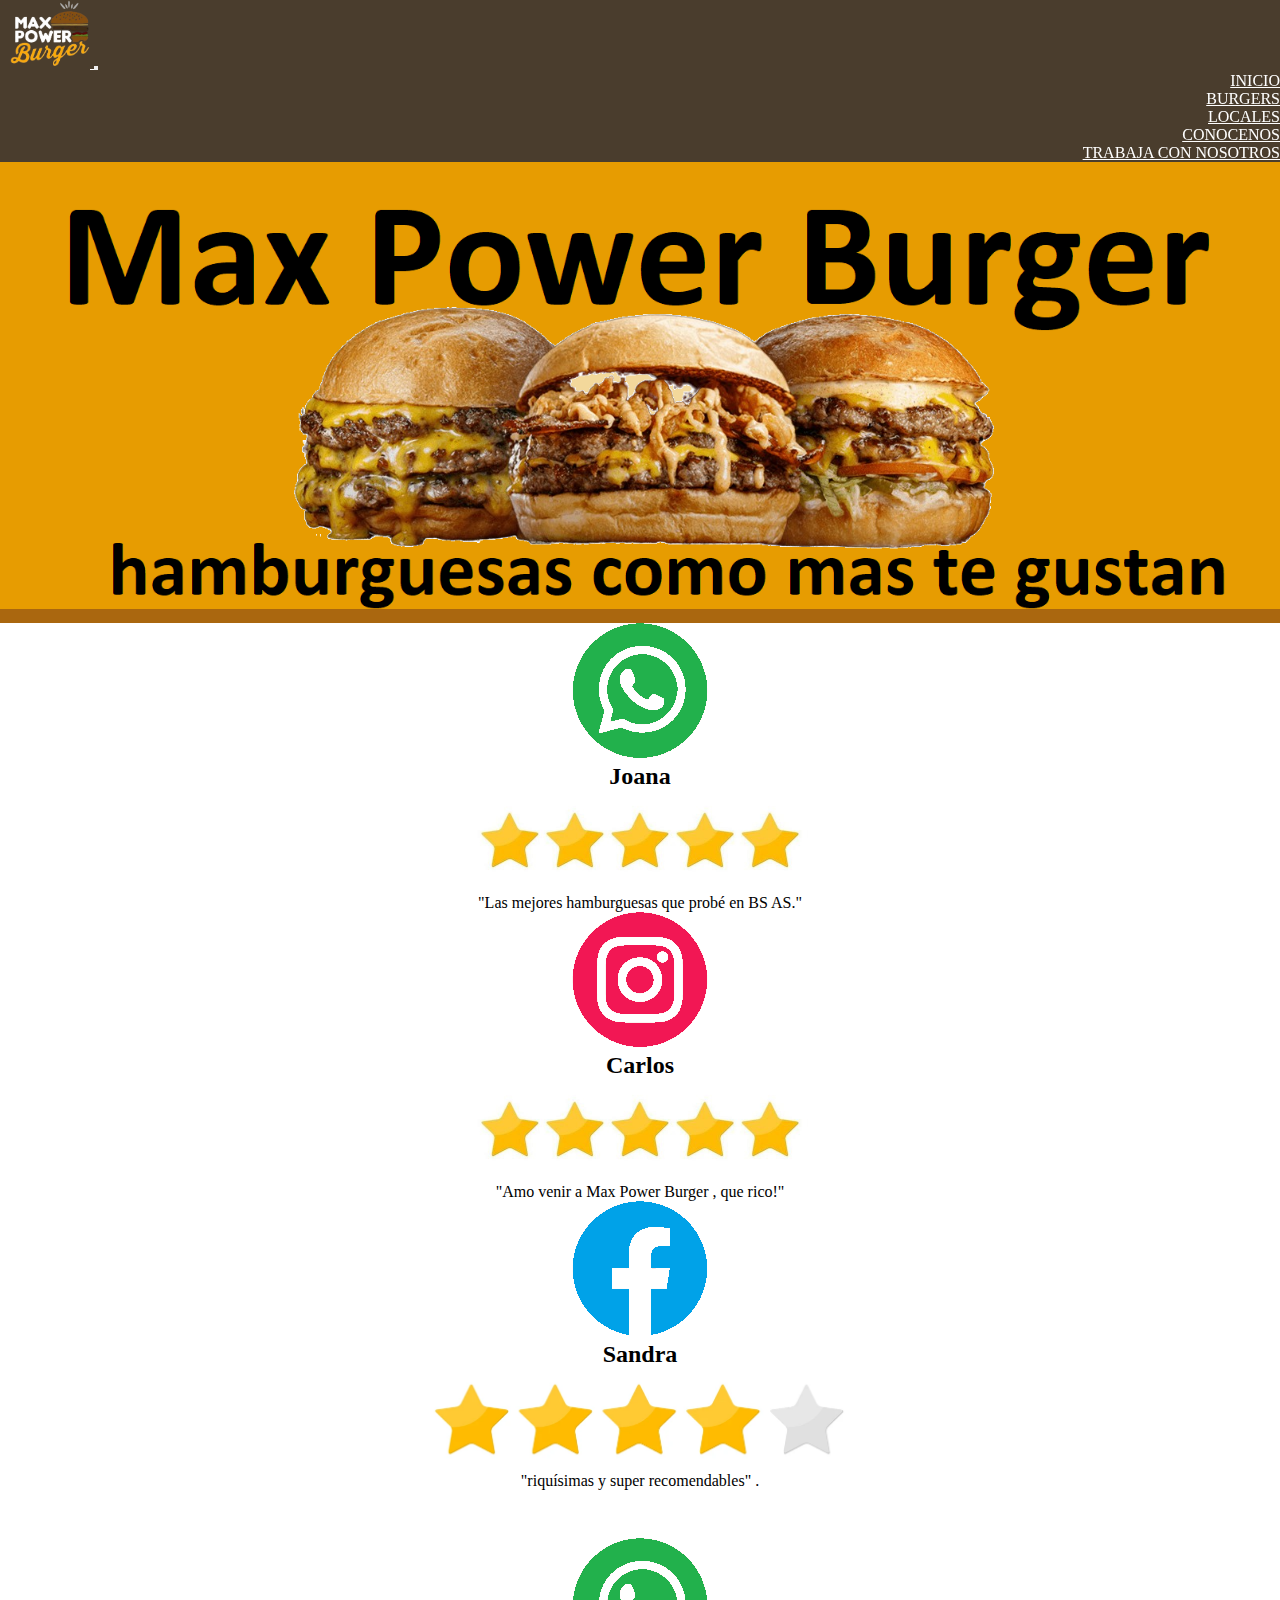
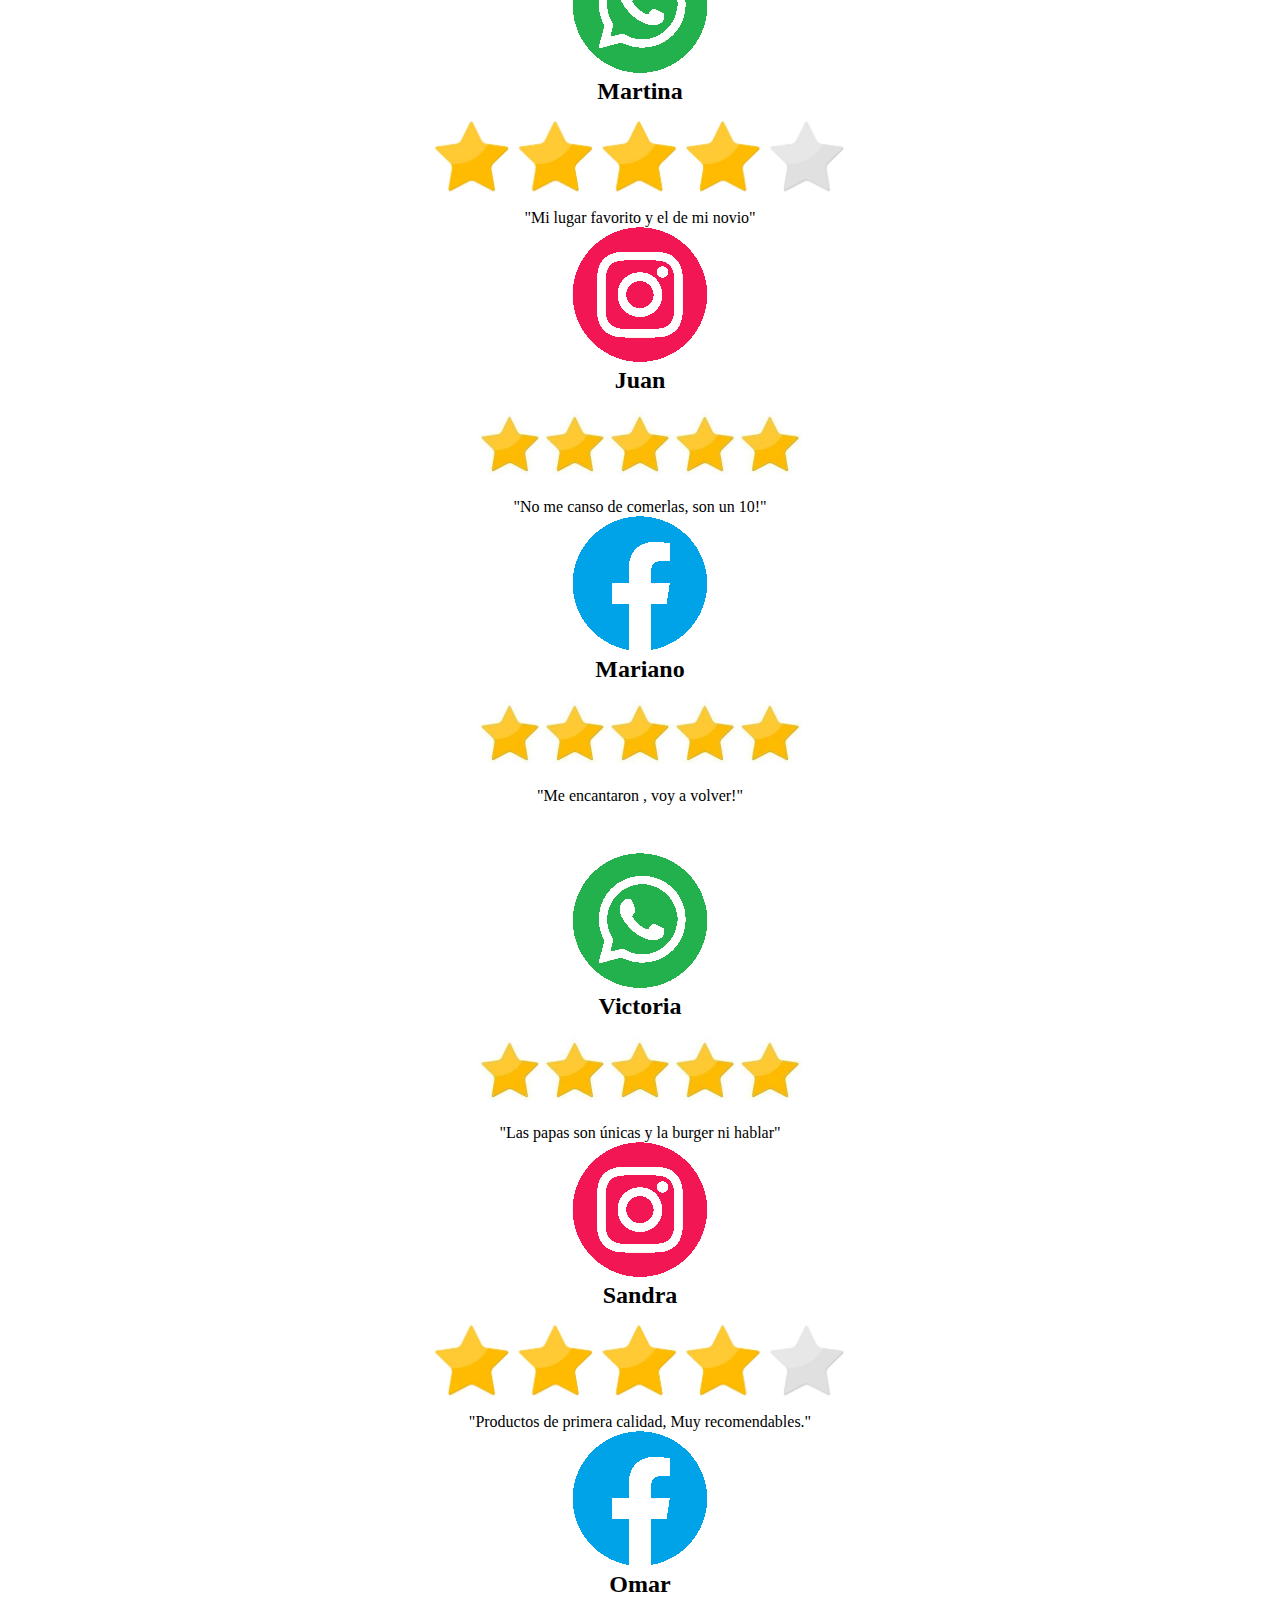
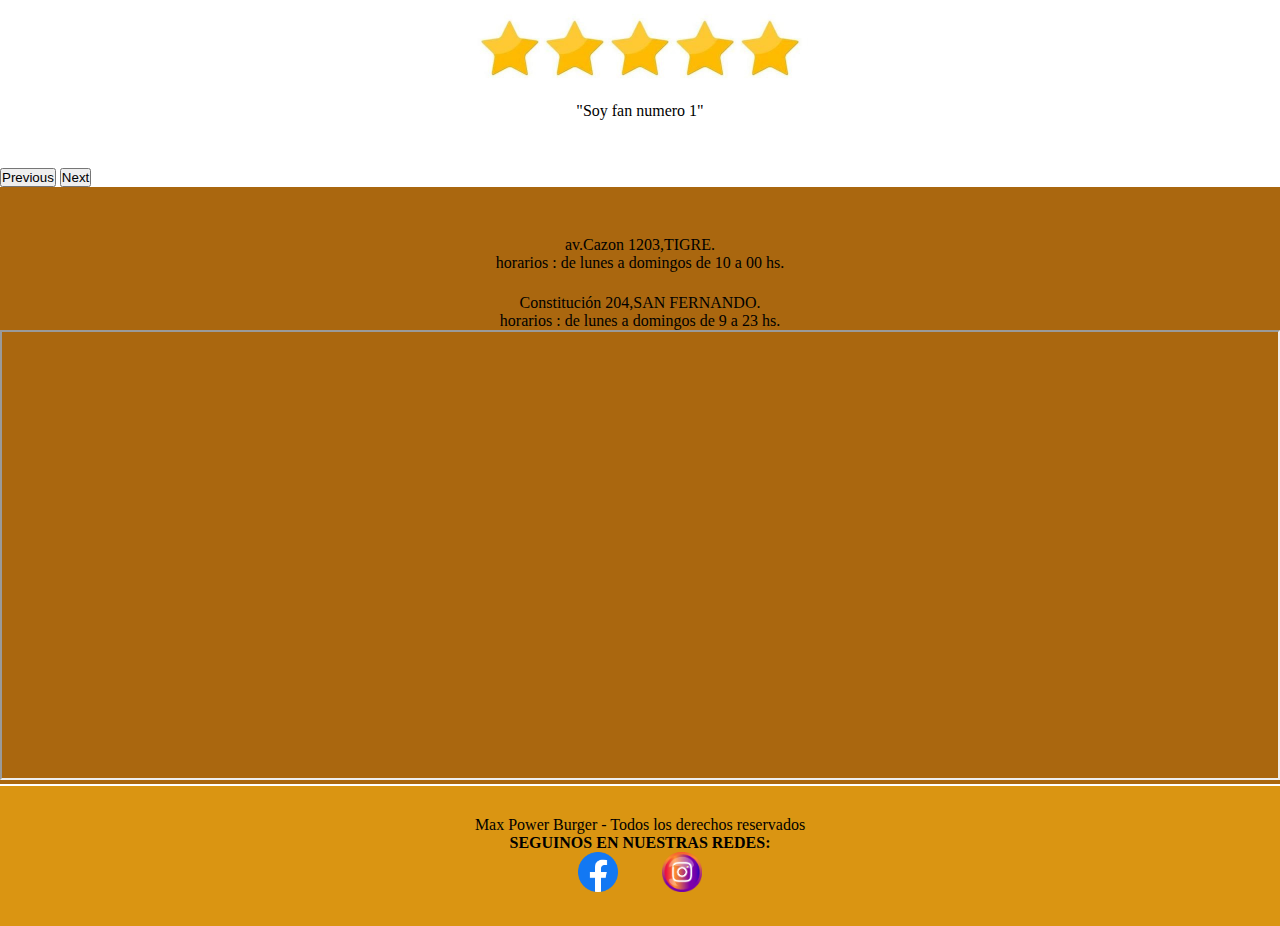
<file: index.html>
<!DOCTYPE html>
<html lang="es">

<head>
  <meta charset="UTF-8">
  <meta name="viewport" content="width=device-width, initial-scale=1.0">
  <title> Max Power Burger </title>
  <meta name="description" content="Lo unico bueno que dejó la pandemia, fue tu burger favorita.">
  <link rel="shortcut icon" href="img/logoMaxP.png" type="image/x-icon">
  <link href="https://cdn.jsdelivr.net/npm/bootstrap@5.3.1/dist/css/bootstrap.min.css" rel="stylesheet"
    integrity="sha384-4bw+/aepP/YC94hEpVNVgiZdgIC5+VKNBQNGCHeKRQN+PtmoHDEXuppvnDJzQIu9" crossorigin="anonymous">
  <link rel="stylesheet" href="css/estilo.css">
  <link href="https://unpkg.com/aos@2.3.1/dist/aos.css" rel="stylesheet">

</head>

<body>
  <header class="navbar navbar-expand-lg fondo headerFixed">
    <div class="container-fluid">
      <a class="navbar-brand" href="index.html">
        <img class="logoHeader" src="img/logoMaxPower.png" alt="logo">
      </a>
      <button class="navbar-toggler bg-dark-subtle" type="button" data-bs-toggle="collapse" data-bs-target="#navbarNav"
        aria-controls="navbarNav" aria-expanded="false" aria-label="Toggle navigation">
        <span class="navbar-toggler-icon"></span>
      </button>
      <nav class="collapse navbar-collapse" id="navbarNav">
        <ul class="navbar-nav mx-auto">
          <li class="nav-item">
            <a class="nav-link" aria-current="page" href="index.html"> Inicio </a>
          </li>
          <li class="nav-item">
            <a class="nav-link" href="html/burgers.html"> Burgers </a>
          </li>
          <li class="nav-item">
            <a class="nav-link" href="html/locales.html"> Locales </a>
          </li>
          <li class="nav-item">
            <a class="nav-link" href="html/conocenos.html"> Conocenos </a>
          </li>
          <li class="nav-item">
            <a class="nav-link" href="html/trabaja.html"> Trabaja con nosotros </a>
          </li>
        </ul>
      </nav>
    </div>
  </header>

  <main>
    <img src="img/banner-maxpower.png" class="img-fluid bannerPrincipal" alt="fotoPortada">
    <section id="carouselExampleDark2" class="carousel carousel-dark slide" data-bs-interval="3000"
      data-bs-ride="carousel" data-bs-touch="true">
      <div class="carousel-inner elemento-oculto animate__animated animate__fadeInUp">

        <div class="carousel-item active">
          <div class="container mt-5 mb-5 testimonios">
            <div class="row">
              <div class="col-lg-4">
                <img src="img/iconWhatsapp.png" alt="Ícono WhatsApp" class="testimoniosImg img-fluid mx-auto">
                <h2>Joana</h2>
                <img src="img/5estrellitas.jpg" alt="5 de 5 estrellas" class="estrellas img-fluid mx-auto">
                <p>"Las mejores hamburguesas que probé en BS AS."</p>
              </div>
              <div class="col-lg-4">
                <img src="img/iconInsta.png" alt="Ícono Instagram" class="testimoniosImg img-fluid mx-auto">
                <h2>Carlos</h2>
                <img src="img/5estrellitas.jpg" alt="5 de 5 estrellas" class="estrellas img-fluid mx-auto">
                <p> "Amo venir a Max Power Burger , que rico!"</p>
              </div>
              <div class="col-lg-4">
                <img src="img/iconFacebook.png" alt="Ícono Facebook" class="testimoniosImg img-fluid mx-auto">
                <h2>Sandra</h2>
                <img src="img/4estrellitas.png" alt="4 de 5 estrellas" class="estrellas img-fluid mx-auto">
                <p> "riquísimas y super recomendables" .</p>
              </div>
            </div>
          </div>
        </div>

        <div class="carousel-item">
          <div class="container mt-5 mb-5 testimonios">
            <div class="row">
              <div class="col-lg-4">
                <img src="img/iconWhatsapp.png" alt="Ícono WhatsApp" class="testimoniosImg img-fluid mx-auto">
                <h2>Martina</h2>
                <img src="img/4estrellitas.png" alt="4 de 5 estrellas" class="estrellas img-fluid mx-auto">
                <p> "Mi lugar favorito y el de mi novio"</p>
              </div>
              <div class="col-lg-4">
                <img src="img/iconInsta.png" alt="Ícono Instagram" class="testimoniosImg img-fluid mx-auto">
                <h2>Juan</h2>
                <img src="img/5estrellitas.jpg" alt="5 de 5 estrellas" class="estrellas img-fluid mx-auto">
                <p> "No me canso de comerlas, son un 10!"</p>
              </div>
              <div class="col-lg-4">
                <img src="img/iconFacebook.png" alt="Ícono Facebook" class="testimoniosImg img-fluid mx-auto">
                <h2>Mariano</h2>
                <img src="img/5estrellitas.jpg" alt="5 de 5 estrellas" class="estrellas img-fluid mx-auto">
                <p> "Me encantaron , voy a volver!"</p>
              </div>
            </div>
          </div>
        </div>

        <div class="carousel-item">
          <div class="container mt-5 mb-5 testimonios">
            <div class="row">
              <div class="col-lg-4">
                <img src="img/iconWhatsapp.png" alt="Ícono WhatsApp" class="testimoniosImg img-fluid mx-auto">
                <h2>Victoria</h2>
                <img src="img/5estrellitas.jpg" alt="5 de 5 estrellas" class="estrellas img-fluid mx-auto">
                <p>"Las papas son únicas y la burger ni hablar"</p>
              </div>
              <div class="col-lg-4">
                <img src="img/iconInsta.png" alt="Ícono Instagram" class="testimoniosImg img-fluid mx-auto">
                <h2>Sandra</h2>
                <img src="img/4estrellitas.png" alt="4 de 5 estrellas" class="estrellas img-fluid mx-auto">
                <p>"Productos de primera calidad, Muy recomendables."</p>
              </div>
              <div class="col-lg-4">
                <img src="img/iconFacebook.png" alt="Ícono Facebook" class="testimoniosImg img-fluid mx-auto">
                <h2> Omar</h2>
                <img src="img/5estrellitas.jpg" alt="5 de 5 estrellas" class="estrellas img-fluid mx-auto">
                <p>"Soy fan numero 1"</p>
              </div>
            </div>
          </div>
        </div>

      </div>
      <button class="carousel-control-prev" type="button" data-bs-target="#carouselExampleDark2" data-bs-slide="prev">
        <span class="carousel-control-prev-icon" aria-hidden="true"></span>
        <span class="visually-hidden">Previous</span>
      </button>
      <button class="carousel-control-next" type="button" data-bs-target="#carouselExampleDark2" data-bs-slide="next">
        <span class="carousel-control-next-icon" aria-hidden="true"></span>
        <span class="visually-hidden">Next</span>
      </button>
    </section>
    <h2 data-aos="fade-down" class="titulos"> ¿DONDE ESTAMOS?</h2>
    <div class="containerCentrado">
      <h3 data-aos="fade-down" class="subTitulos">LOCAL TIGRE CENTRO:</h3>
      <p>av.Cazon 1203,TIGRE.</p>
      <p> horarios : de lunes a domingos de 10 a 00 hs.</p>
      <h3 data-aos="fade-down" class="subTitulos">LOCAL SAN FERNANDO:</h3>
      <p>Constitución 204,SAN FERNANDO.</p>
      <p> horarios : de lunes a domingos de 9 a 23 hs. </p>
    </div>

    <iframe
      src="https://www.google.com/maps/embed?pb=!1m16!1m12!1m3!1d5534.758827206456!2d-58.58227363832958!3d-34.427077999175744!2m3!1f0!2f0!3f0!3m2!1i1024!2i768!4f13.1!2m1!1sMcDonald&#39;s!5e0!3m2!1ses!2sar!4v1688261477237!5m2!1ses!2sar"
      width="100%" height="450" allowfullscreen="" loading="lazy" referrerpolicy="no-referrer-when-downgrade"> mapa
    </iframe>
    </div>
  </main>

  <footer>
    <p>Max Power Burger - Todos los derechos reservados</p>
    <p class="seguinos">SEGUINOS EN NUESTRAS REDES:</p>
    <a href="http://facebook.com/maxpowerburger" target="_blank">
      <img class="logoRedes" src="img/logo-facebook.png" alt="facebook">
    </a>
    <a href="https://www.instagram.com/maxpowerburger" target="_blank">
      <img class="logoRedes" src="img/logo-instagram.png" alt="instagram">
    </a>
  </footer>

  <script src="https://cdn.jsdelivr.net/npm/bootstrap@5.3.0/dist/js/bootstrap.bundle.min.js"
    integrity="sha384-geWF76RCwLtnZ8qwWowPQNguL3RmwHVBC9FhGdlKrxdiJJigb/j/68SIy3Te4Bkz" crossorigin="anonymous">
    </script>
  <script src="https://unpkg.com/aos@2.3.1/dist/aos.js"></script>
  <script>
    AOS.init();
  </script>
</body>

</html>
</file>
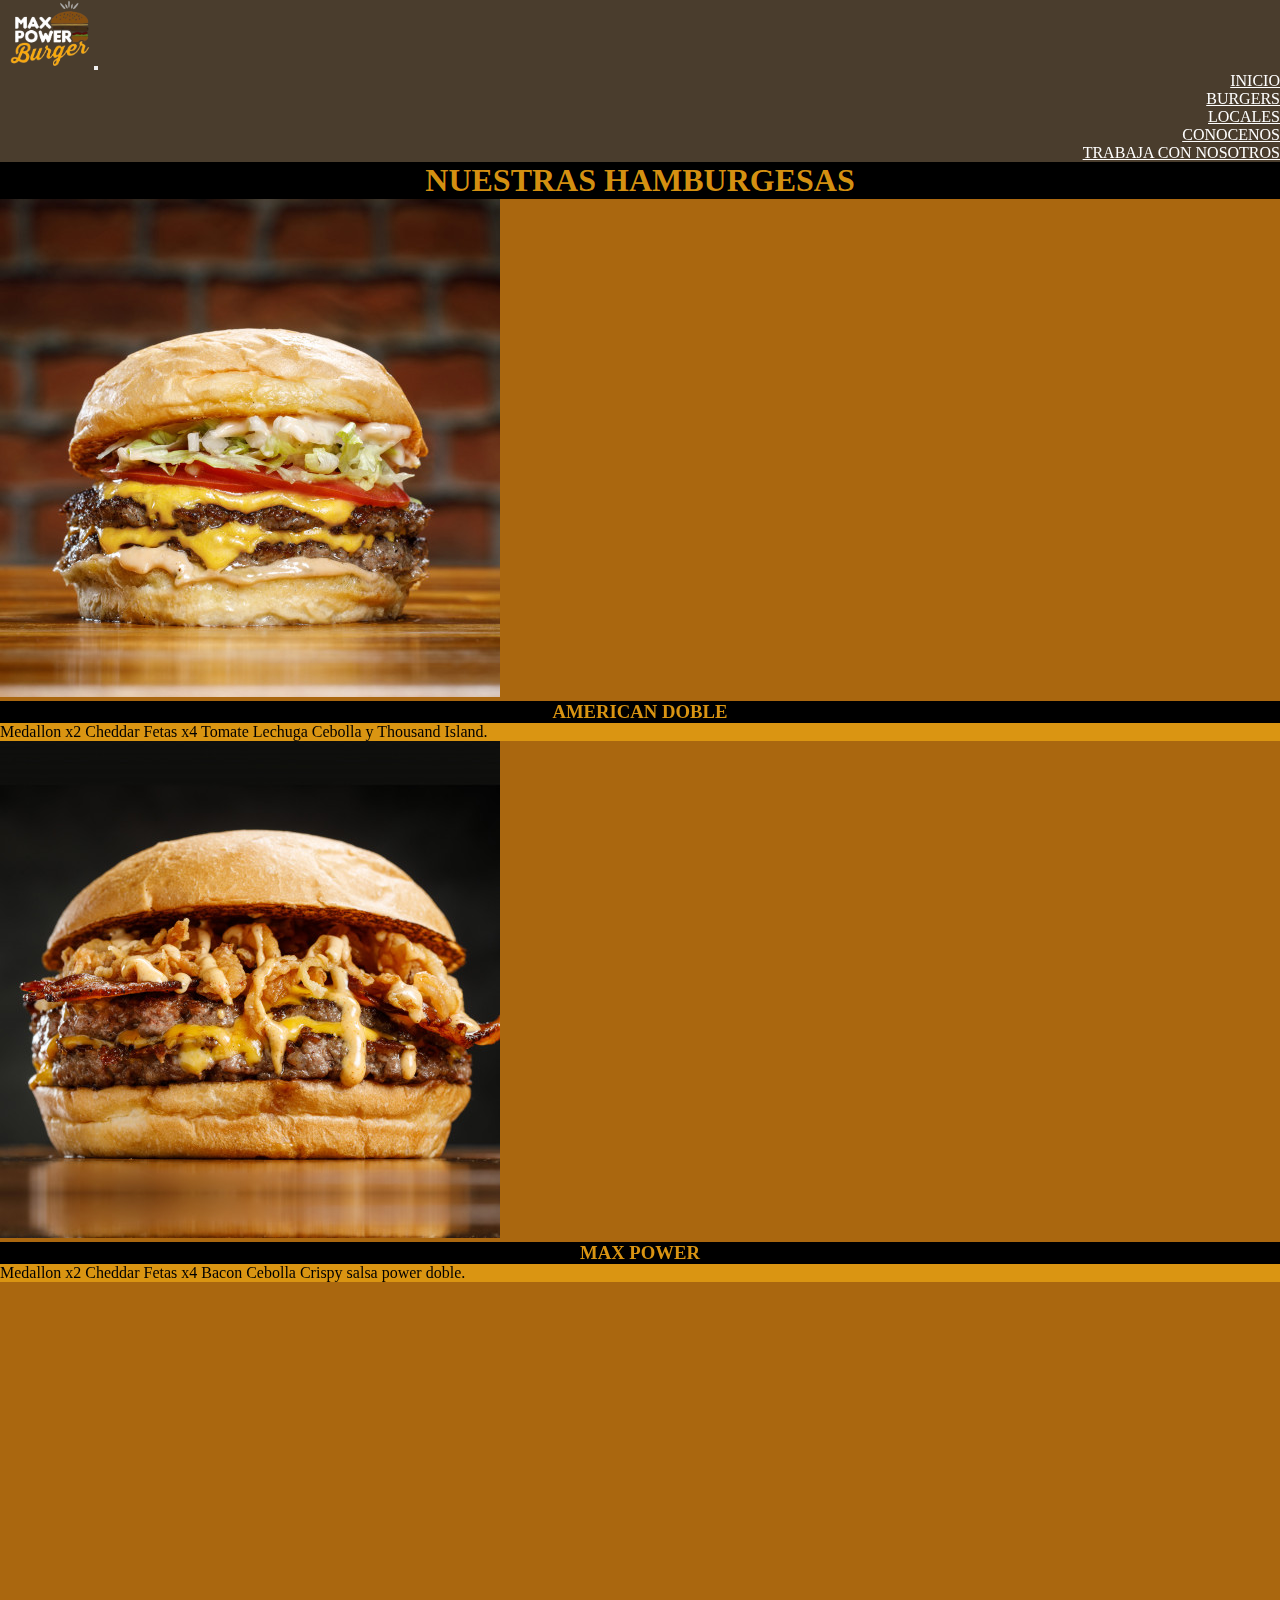
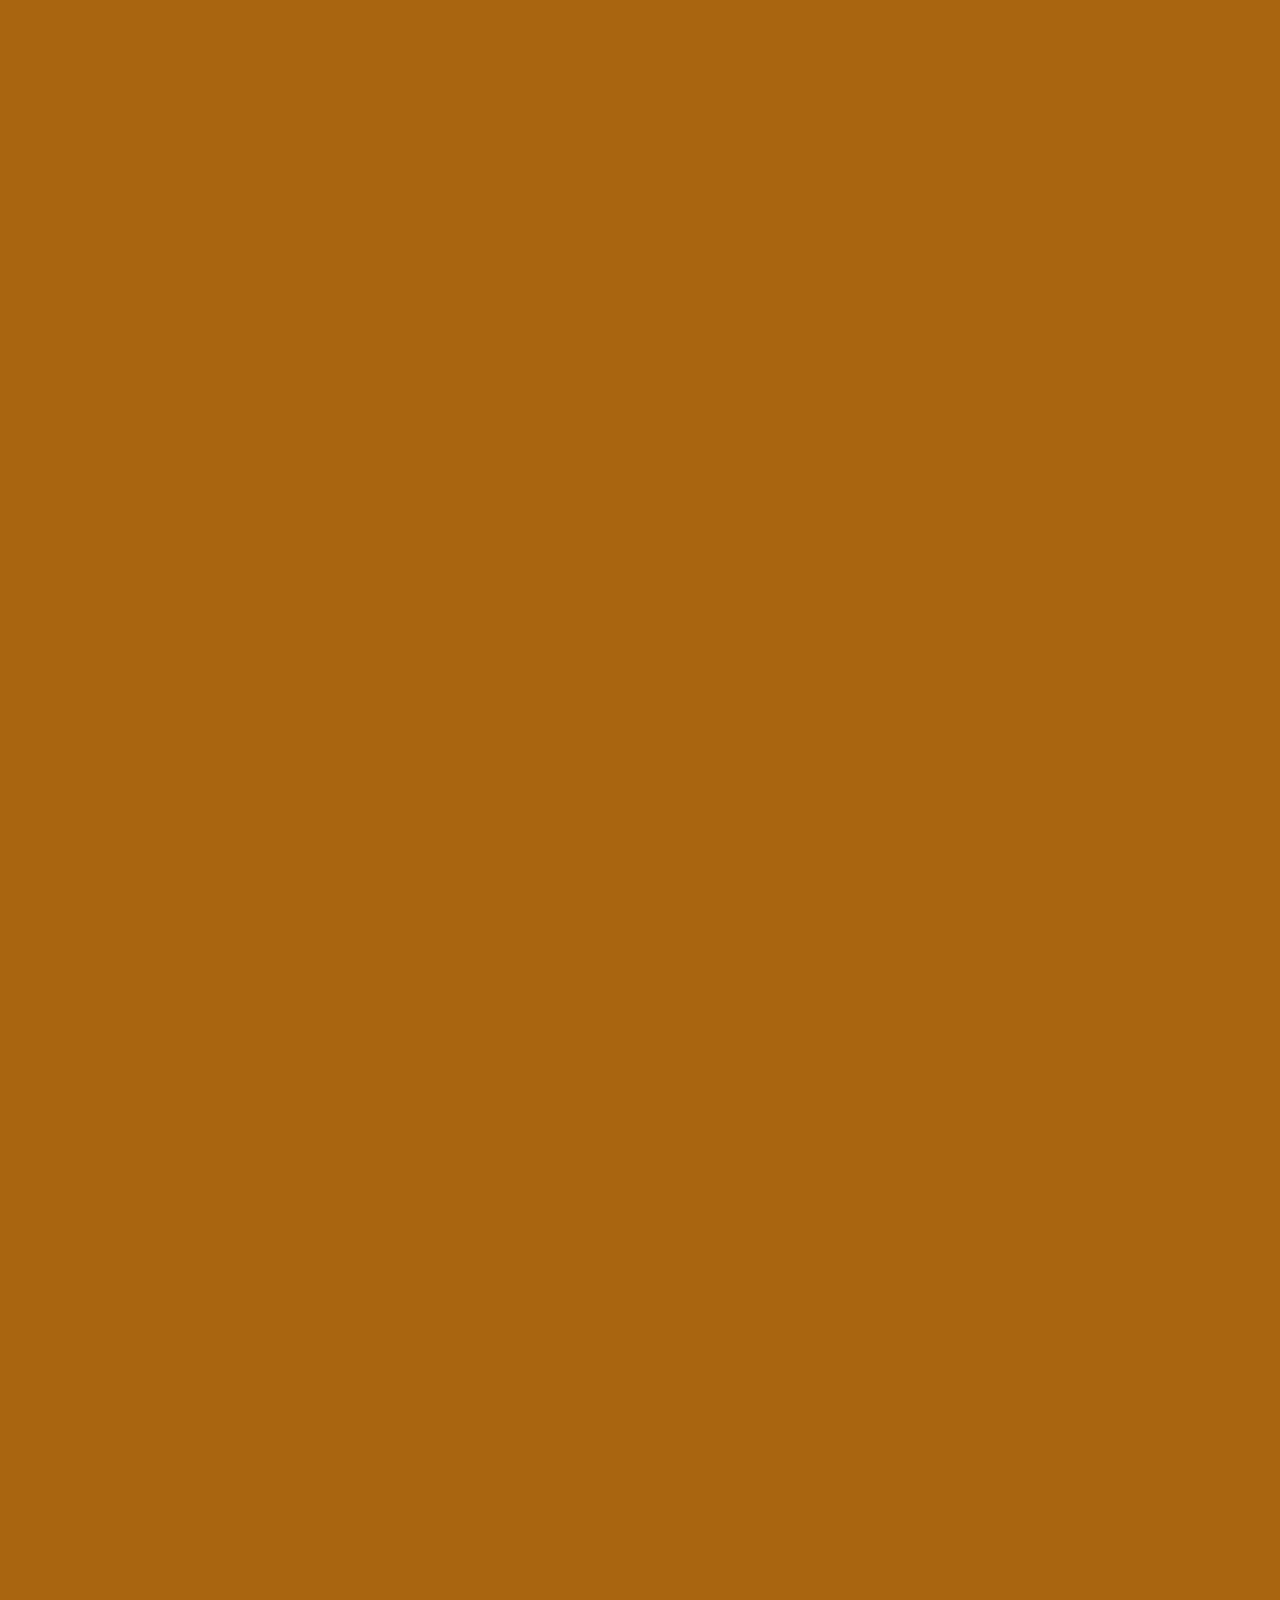
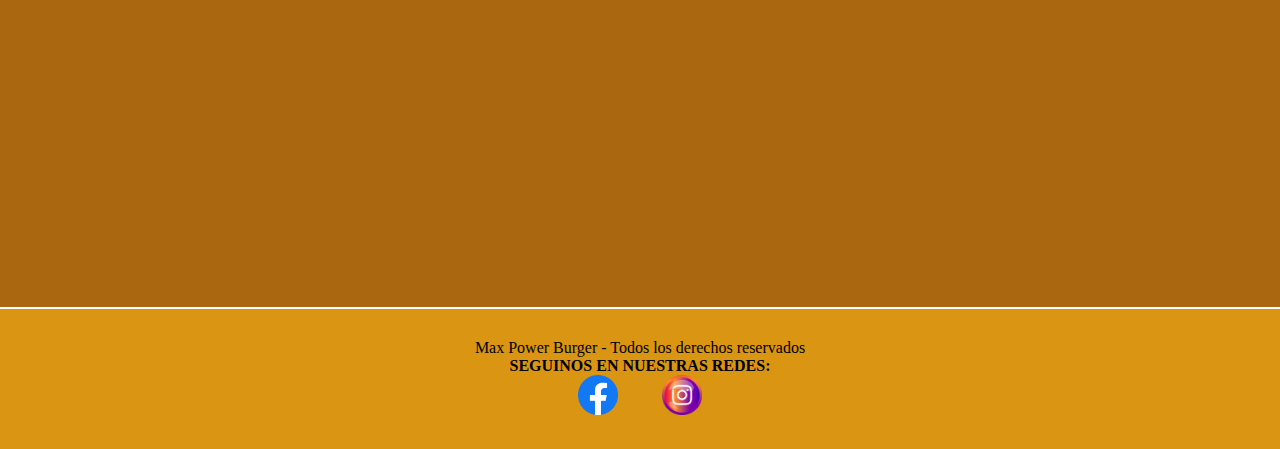
<file: html/burgers.html>
<!DOCTYPE html>
<html lang="es">

<head>
    <meta charset="UTF-8">
    <meta name="viewport" content="width=device-width, initial-scale=1.0">
    <title> Max Power Burger - Burgers </title>
    <meta name="description" content="las hamburguesas mas sabrosas de todo buenos aires, probalas y me contás">
    <link rel="shortcut icon" href="../img/logoMaxP.png" type="image/x-icon">
    <link href="https://cdn.jsdelivr.net/npm/bootstrap@5.3.1/dist/css/bootstrap.min.css" rel="stylesheet"
        integrity="sha384-4bw+/aepP/YC94hEpVNVgiZdgIC5+VKNBQNGCHeKRQN+PtmoHDEXuppvnDJzQIu9" crossorigin="anonymous">
    <link rel="stylesheet" href="../css/estilo.css">
    <link href="https://unpkg.com/aos@2.3.1/dist/aos.css" rel="stylesheet">
</head>

<body>
    <header class="navbar navbar-expand-lg fondo headerFixed">
        <div class="container-fluid">
            <a class="navbar-brand" href="../index.html">
                <img class="logoHeader" src="../img/logoMaxPower.png" alt="logo"></a>
            <button class="navbar-toggler bg-dark-subtle" type="button" data-bs-toggle="collapse"
                data-bs-target="#navbarNav" aria-controls="navbarNav" aria-expanded="false"
                aria-label="Toggle navigation">
                <span class="navbar-toggler-icon"></span>
            </button>
            <nav class="collapse navbar-collapse" id="navbarNav">
                <ul class="navbar-nav mx-auto">
                    <li class="nav-item">
                        <a class="nav-link" aria-current="page" href="../index.html"> Inicio </a>
                    </li>
                    <li class="nav-item">
                        <a class="nav-link" href="burgers.html"> Burgers </a>
                    </li>
                    <li class="nav-item">
                        <a class="nav-link" href="locales.html"> Locales </a>
                    </li>
                    <li class="nav-item">
                        <a class="nav-link" href="conocenos.html"> Conocenos </a>
                    </li>
                    <li class="nav-item">
                        <a class="nav-link" href="trabaja.html"> Trabaja con nosotros </a>
                    </li>
                </ul>
            </nav>
        </div>
    </header>

    <main>
        <h1 data-aos="fade-down" class="titulos">NUESTRAS HAMBURGESAS</h1>

        <div class="container row row-cols-1 row-cols-sm-2 row-cols-md-3 g-3">
            <article data-aos="flip-left" class="col">
                <div class="card shadow-sm ">
                    <img src="../img/american-doble.jpeg" alt="foto american doble">
                    <div class="card-body containerFondo">
                        <h3 class="text-center subTitulos"> AMERICAN DOBLE </h3>
                        <p class="card-text">Medallon x2 Cheddar Fetas x4 Tomate Lechuga Cebolla y Thousand Island.</p>
                        <div class="d-flex justify-content-between align-items-center">
                        </div>
                    </div>
                </div>
            </article>

            <article data-aos="flip-left" class="col">
                <div class="card shadow-sm">
                    <img src="../img/maxpower.jpeg" alt="foto max power">
                    <div class="card-body containerFondo">
                        <h3 class="text-center subTitulos"> MAX POWER </h3>
                        <p class="card-text">Medallon x2 Cheddar Fetas x4 Bacon Cebolla Crispy salsa power doble.</p>
                        <div class="d-flex justify-content-between align-items-center">
                        </div>
                    </div>
                </div>
            </article>

            <article data-aos="flip-left" class="col">
                <div class="card shadow-sm">
                    <img src="../img/onion.jpeg" alt="foto onion">
                    <div class="card-body containerFondo">
                        <h3 class="text-center subTitulos"> ONION </h3>
                        <p class="card-text"> Medallon x2 Cheddar x4 Cebolla Grilled en pan de papa con salsa power.
                        </p>
                        <div class="d-flex justify-content-between align-items-center">
                        </div>
                    </div>
                </div>
            </article>

            <article data-aos="flip-left" class="col">
                <div class="card shadow-sm">
                    <img src="../img/american-simple.jpeg" alt="foto california">
                    <div class="card-body containerFondo">
                        <h3 class="text-center subTitulos"> CALIFORNIANA </h3>
                        <p class="card-text">Medallón, cheddar x2, lechuga, tomate, cebolla, salsa picante en pan
                            brioche.</p>
                        <div class="d-flex justify-content-between align-items-center">
                        </div>
                    </div>
                </div>
            </article>

            <article data-aos="flip-left" class="col">
                <div class="card shadow-sm">
                    <img src="../img/royal.jpeg" alt="fotoroyal">
                    <div class="card-body containerFondo">
                        <h3 class="text-center subTitulos"> ROYAL POWER </h3>
                        <p class="card-text"> Medallon x2 Cheddar Fetas x4 Cebolla Ketchup mayonesa en pan de
                            papa.</p>
                        <div class="d-flex justify-content-between align-items-center">
                        </div>
                    </div>
                </div>
            </article>

            <article data-aos="flip-left" class="col">
                <div class="card shadow-sm">
                    <img src="../img/triplecheese.jpeg" alt="fototriplecheese">
                    <div class="card-body containerFondo">
                        <h3 class="text-center subTitulos"> TRIPLE CHEESE</h3>
                        <p class="card-text">Medallon x3 Cheddar Fetas x6 en un pan brioche con papas fritas y salsa
                            power.</p>
                        <div class="d-flex justify-content-between align-items-center">
                        </div>
                    </div>
                </div>
            </article>
        </div>

    </main>
    <footer>
        <p>Max Power Burger - Todos los derechos reservados</p>
        <p class="seguinos">SEGUINOS EN NUESTRAS REDES:</p>
        <a href="http://facebook.com/maxpowerburger" target="_blank">
            <img class="logoRedes" src="../img/logo-facebook.png" alt="facebook">
        </a>
        <a href="https://www.instagram.com/maxpowerburger" target="_blank">
            <img class="logoRedes" src="../img/logo-instagram.png" alt="instagram">
        </a>
    </footer>
    <script src="https://cdn.jsdelivr.net/npm/bootstrap@5.3.0/dist/js/bootstrap.bundle.min.js"
        integrity="sha384-geWF76RCwLtnZ8qwWowPQNguL3RmwHVBC9FhGdlKrxdiJJigb/j/68SIy3Te4Bkz"
        crossorigin="anonymous"></script>
    <script src="https://unpkg.com/aos@2.3.1/dist/aos.js"></script>
    <script>
        AOS.init();
    </script>
</body>

</html>
</file>
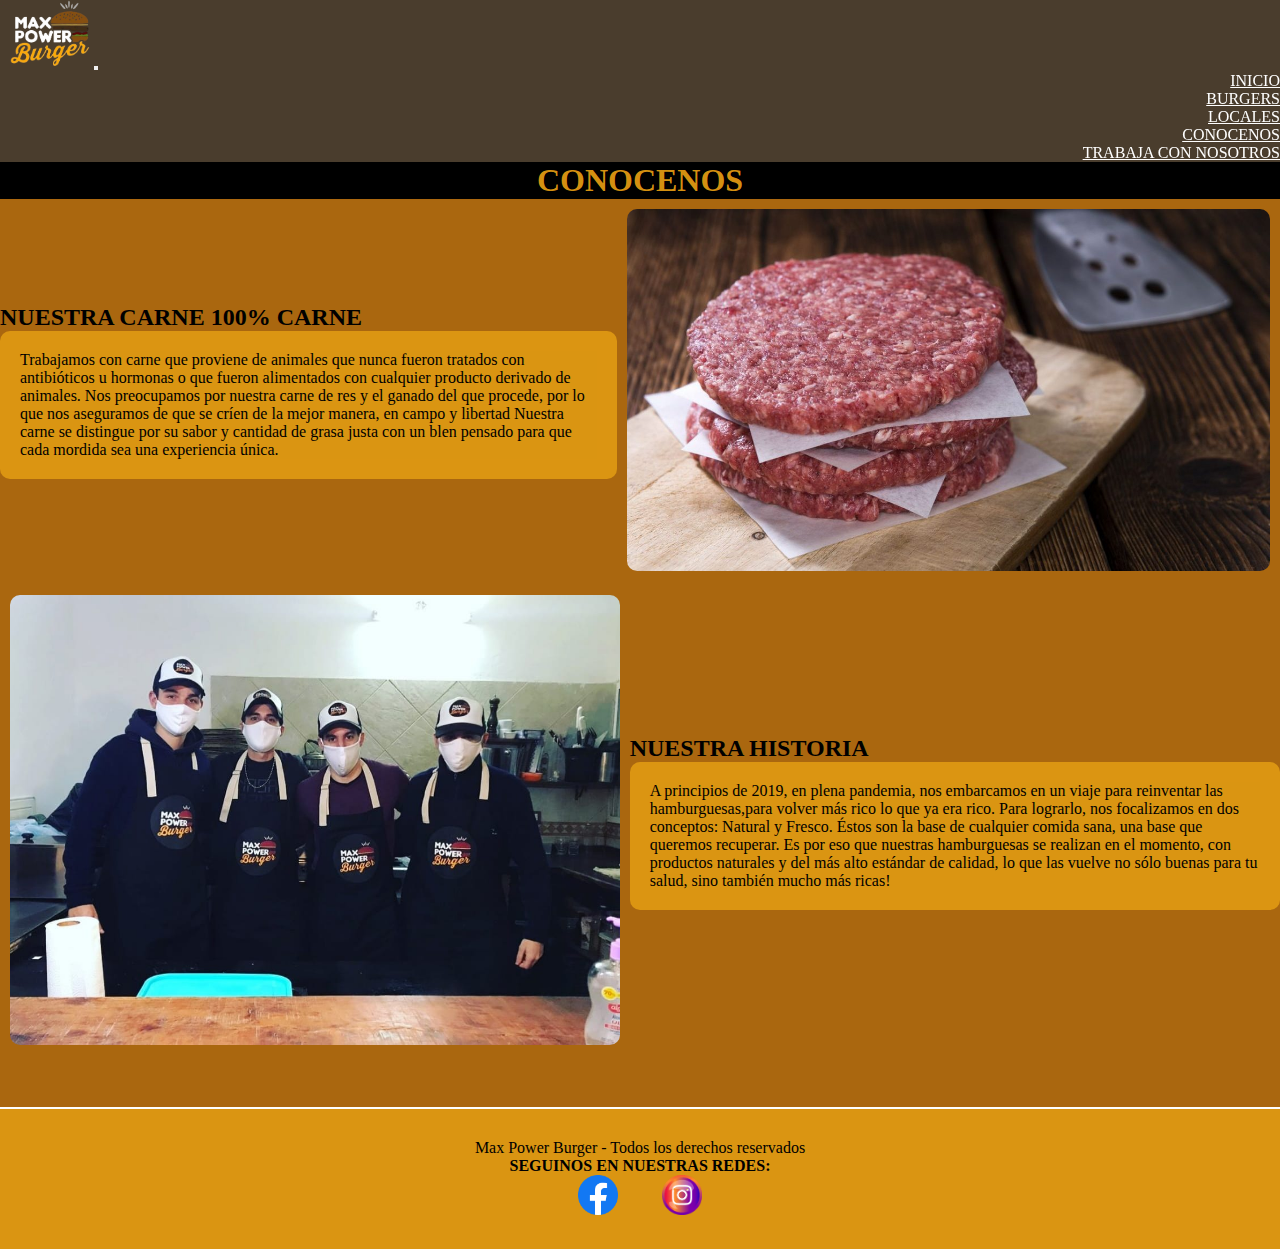
<file: html/conocenos.html>
<!DOCTYPE html>
<html lang="es">

<head>
  <meta charset="UTF-8">
  <meta name="viewport" content="width=device-width, initial-scale=1.0">
  <title> Max Power Burger - Conococenos </title>
  <meta name="description" content="Nosotros tenemos una historia, te la contamos compartiendo estas burgers.">
  <link rel="shortcut icon" href="../img/logoMaxP.png" type="image/x-icon">
  <link href="https://cdn.jsdelivr.net/npm/bootstrap@5.3.0/dist/css/bootstrap.min.css" rel="stylesheet"
    integrity="sha384-9ndCyUaIbzAi2FUVXJi0CjmCapSmO7SnpJef0486qhLnuZ2cdeRhO02iuK6FUUVM" crossorigin="anonymous">
  <link rel="stylesheet" href="../css/estilo.css">
  <link href="https://unpkg.com/aos@2.3.1/dist/aos.css" rel="stylesheet">
</head>

<body>
  <header class="navbar navbar-expand-lg fondo headerFixed">
    <div class="container-fluid">
      <a class="navbar-brand" href="../index.html">
        <img class="logoHeader" src="../img/logoMaxPower.png" alt="logo"></a>
      <button class="navbar-toggler bg-dark-subtle" type="button" data-bs-toggle="collapse" data-bs-target="#navbarNav"
        aria-controls="navbarNav" aria-expanded="false" aria-label="Toggle navigation">
        <span class="navbar-toggler-icon"></span>
      </button>
      <nav class="collapse navbar-collapse" id="navbarNav">
        <ul class="navbar-nav mx-auto">
          <li class="nav-item">
            <a class="nav-link" aria-current="page" href="../index.html"> Inicio </a>
          </li>
          <li class="nav-item">
            <a class="nav-link" href="burgers.html"> Burgers </a>
          </li>
          <li class="nav-item">
            <a class="nav-link" href="locales.html"> Locales </a>
          </li>
          <li class="nav-item">
            <a class="nav-link" href="conocenos.html"> Conocenos </a>
          </li>
          <li class="nav-item">
            <a class="nav-link" href="trabaja.html"> Trabaja con nosotros </a>
          </li>
        </ul>
      </nav>
    </div>
  </header>

  <h1 data-aos="fade-down" class="titulos"> conocenos </h1>
  <main class="container">

    <section class="sectionAboutUs">
      <div class="cardParrafo">
        <h2 class="text-center">
          NUESTRA CARNE 100% CARNE
        </h2>

        <p class="cardConocenos">
          Trabajamos con carne que proviene de animales que nunca fueron tratados con antibióticos u hormonas o que
          fueron alimentados con cualquier producto derivado de animales. Nos preocupamos por nuestra carne de res y el
          ganado del que procede, por lo que nos aseguramos de que se críen de la mejor manera, en campo y libertad
          Nuestra carne se distingue por su sabor y cantidad de grasa justa con un blen pensado para que cada mordida
          sea una experiencia única.
        </p>

      </div>
      <div class="contenido">
        <img class="imgConocenos"
          src="../img/carnee.jpg" alt="carne">
      </div>
    </section>

    <section class="sectionAboutUs">
      <div class="contenido">
        <img  class="imgConocenos"
          src="../img/nosotros.jpg" alt="nosotros">
      </div>
      <div class="cardParrafo">

        <h2 class="text-center">
          NUESTRA HISTORIA
        </h2>

        <p class="cardConocenos">
          A principios de 2019, en plena pandemia, nos embarcamos en un viaje para reinventar las hamburguesas,para
          volver más rico lo que ya era rico. Para lograrlo, nos focalizamos en dos conceptos: Natural y Fresco. Éstos
          son la base de cualquier comida sana, una base que queremos recuperar. Es por eso que nuestras hamburguesas se
          realizan en el momento, con productos naturales y del más alto estándar de calidad, lo que las vuelve no sólo
          buenas para tu salud, sino también mucho más ricas!
        </p>
      </div>
    </section>
  </main>

  <footer>
    <p>Max Power Burger - Todos los derechos reservados</p>
    <p class="seguinos">SEGUINOS EN NUESTRAS REDES:</p>
    <a href="http://facebook.com/maxpowerburger" target="_blank">
      <img class="logoRedes" src="../img/logo-facebook.png" alt="facebook">
    </a>
    <a href="https://www.instagram.com/maxpowerburger" target="_blank">
      <img class="logoRedes" src="../img/logo-instagram.png" alt="instagram">
    </a>
  </footer>

  <script src="https://cdn.jsdelivr.net/npm/bootstrap@5.3.0/dist/js/bootstrap.bundle.min.js"
    integrity="sha384-geWF76RCwLtnZ8qwWowPQNguL3RmwHVBC9FhGdlKrxdiJJigb/j/68SIy3Te4Bkz"
    crossorigin="anonymous"></script>
  <script src="https://unpkg.com/aos@2.3.1/dist/aos.js"></script>
  <script>
    AOS.init();
  </script>
</body>

</html>
</file>
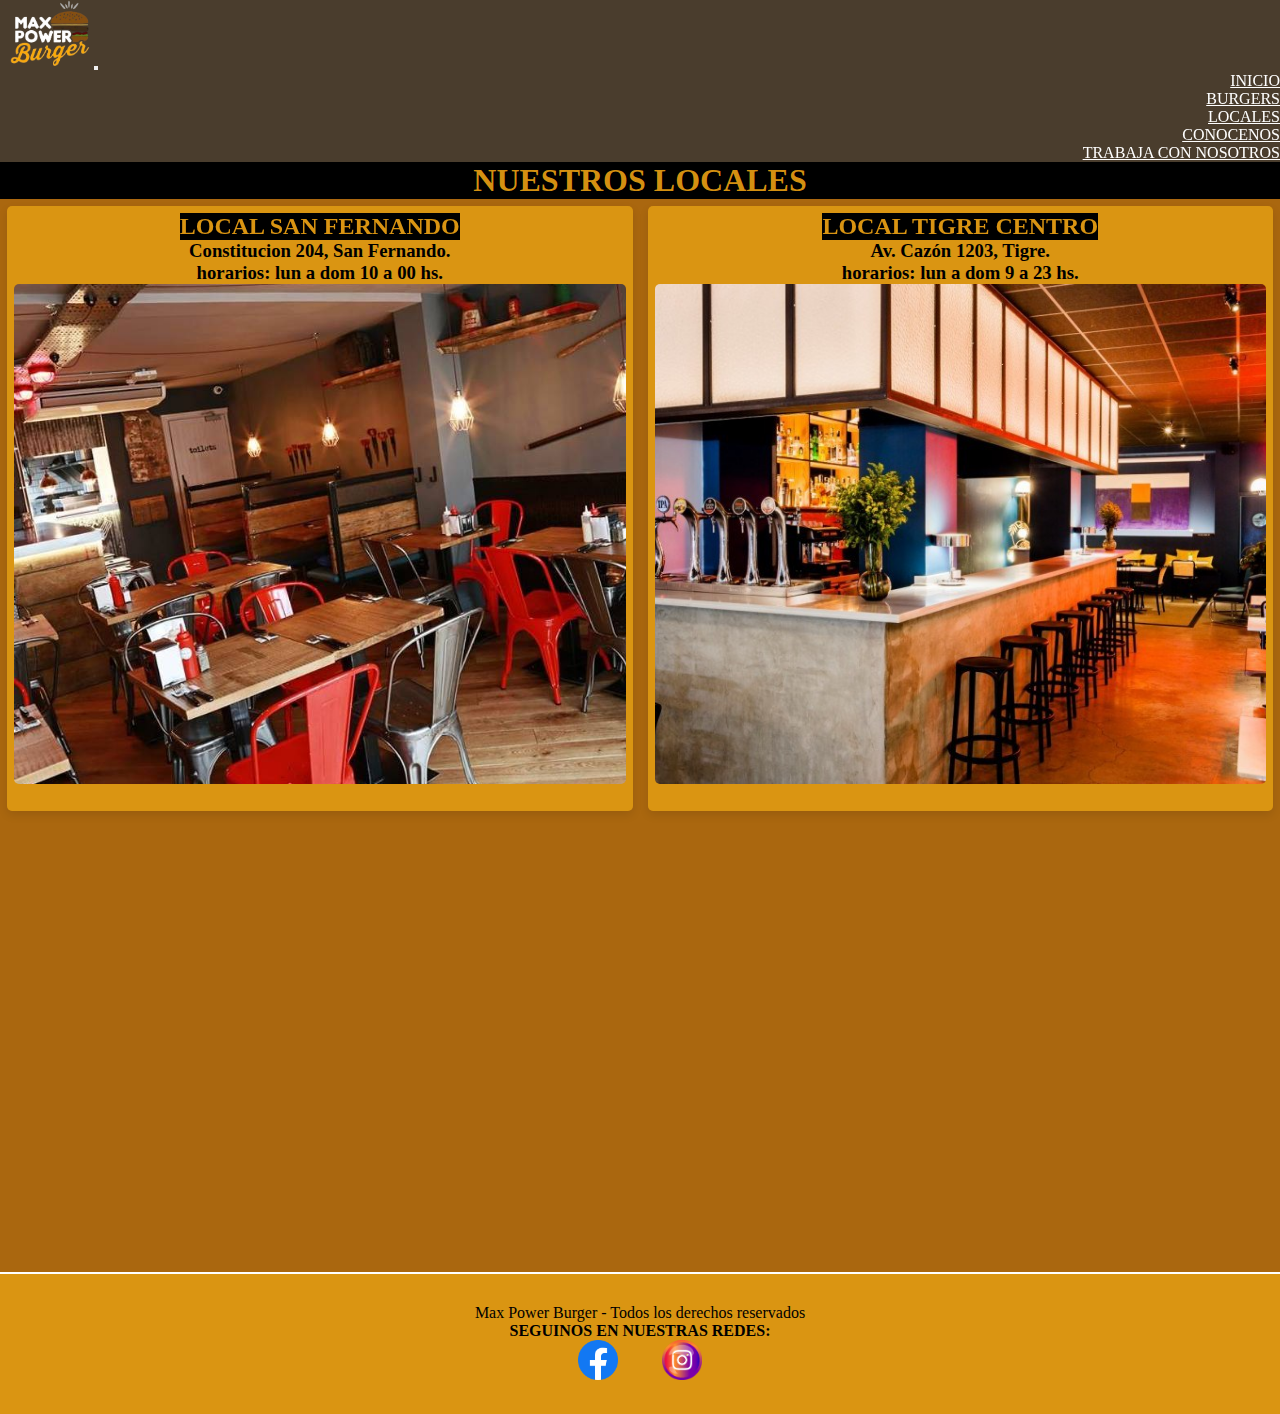
<file: html/locales.html>
<!DOCTYPE html>
<html lang="es">

<head>
  <meta charset="UTF-8">
  <meta name="viewport" content="width=device-width, initial-scale=1.0">
  <title> Max Power Burger - Locales </title>
  <meta name="description" content="Veni a disfrutar de nuestro lugar compartiendo con amigos unas ricas burgers.">
  <link rel="shortcut icon" href="../img/logoMaxP.png" type="image/x-icon">
  <link href="https://cdn.jsdelivr.net/npm/bootstrap@5.3.0/dist/css/bootstrap.min.css" rel="stylesheet"
    integrity="sha384-9ndCyUaIbzAi2FUVXJi0CjmCapSmO7SnpJef0486qhLnuZ2cdeRhO02iuK6FUUVM" crossorigin="anonymous">
  <link rel="stylesheet" href="../css/estilo.css">
  <link href="https://unpkg.com/aos@2.3.1/dist/aos.css" rel="stylesheet">
</head>

<body>

  <header class="navbar navbar-expand-lg fondo headerFixed">
    <div class="container-fluid">
      <a class="navbar-brand" href="../index.html">
        <img class="logoHeader" src="../img/logoMaxPower.png" alt="logo"></a>
      <button class="navbar-toggler bg-dark-subtle" type="button" data-bs-toggle="collapse" data-bs-target="#navbarNav"
        aria-controls="navbarNav" aria-expanded="false" aria-label="Toggle navigation">
        <span class="navbar-toggler-icon"></span>
      </button>
      <nav class="collapse navbar-collapse" id="navbarNav">
        <ul class="navbar-nav mx-auto">
          <li class="nav-item">
            <a class="nav-link" aria-current="page" href="../index.html"> Inicio </a>
          </li>
          <li class="nav-item">
            <a class="nav-link" href="burgers.html"> Burgers </a>
          </li>
          <li class="nav-item">
            <a class="nav-link" href="locales.html"> Locales </a>
          </li>
          <li class="nav-item">
            <a class="nav-link" href="conocenos.html"> Conocenos </a>
          </li>
          <li class="nav-item">
            <a class="nav-link" href="trabaja.html"> Trabaja con nosotros </a>
          </li>
        </ul>
      </nav>
    </div>
  </header>

  <main>
    <h1 data-aos="fade-down" class="titulos"> NUESTROS LOCALES </h1>
    <div class="tarjetaLocales">
      <article class="contenedorLocales">
        <h2 data-aos="fade-down" class="titulos"> LOCAL SAN FERNANDO</h2>
        <h3> Constitucion 204, San Fernando.</h3>
        <h3> horarios: lun a dom 10 a 00 hs.</h3>
        <img class="imgLocales" src="../img/local-sanfer.jpg" alt="localSanfernando">
      </article>
      <article class="contenedorLocales">
        <h2 data-aos="fade-down" class="titulos">LOCAL TIGRE CENTRO</h2>
        <h3> Av. Cazón 1203, Tigre.</h3>
        <h3> horarios: lun a dom 9 a 23 hs.</h3>
        <img class="imgLocales" src="../img/local-tigree.jpg" alt="localTigre">
      </article>
    </div>

    <iframe
      src="https://www.google.com/maps/embed?pb=!1m16!1m12!1m3!1d5534.758827206456!2d-58.58227363832958!3d-34.427077999175744!2m3!1f0!2f0!3f0!3m2!1i1024!2i768!4f13.1!2m1!1sMcDonald&#39;s!5e0!3m2!1ses!2sar!4v1688261477237!5m2!1ses!2sar"
      width="100%" height="450" style="border:0;" allowfullscreen="" loading="lazy"
      referrerpolicy="no-referrer-when-downgrade"> mapa </iframe>

  </main>

  <footer>
    <p>Max Power Burger - Todos los derechos reservados</p>
    <p class="seguinos">SEGUINOS EN NUESTRAS REDES:</p>
    <a href="http://facebook.com/maxpowerburger" target="_blank">
      <img class="logoRedes" src="../img/logo-facebook.png" alt="facebook">
    </a>
    <a href="https://www.instagram.com/maxpowerburger" target="_blank">
      <img class="logoRedes" src="../img/logo-instagram.png" alt="instagram">
    </a>
  </footer>

  <script src="https://cdn.jsdelivr.net/npm/bootstrap@5.3.0/dist/js/bootstrap.bundle.min.js"
    integrity="sha384-geWF76RCwLtnZ8qwWowPQNguL3RmwHVBC9FhGdlKrxdiJJigb/j/68SIy3Te4Bkz"
    crossorigin="anonymous"></script>
  <script src="https://unpkg.com/aos@2.3.1/dist/aos.js"></script>
  <script>
    AOS.init();
  </script>
</body>

</html>
</file>
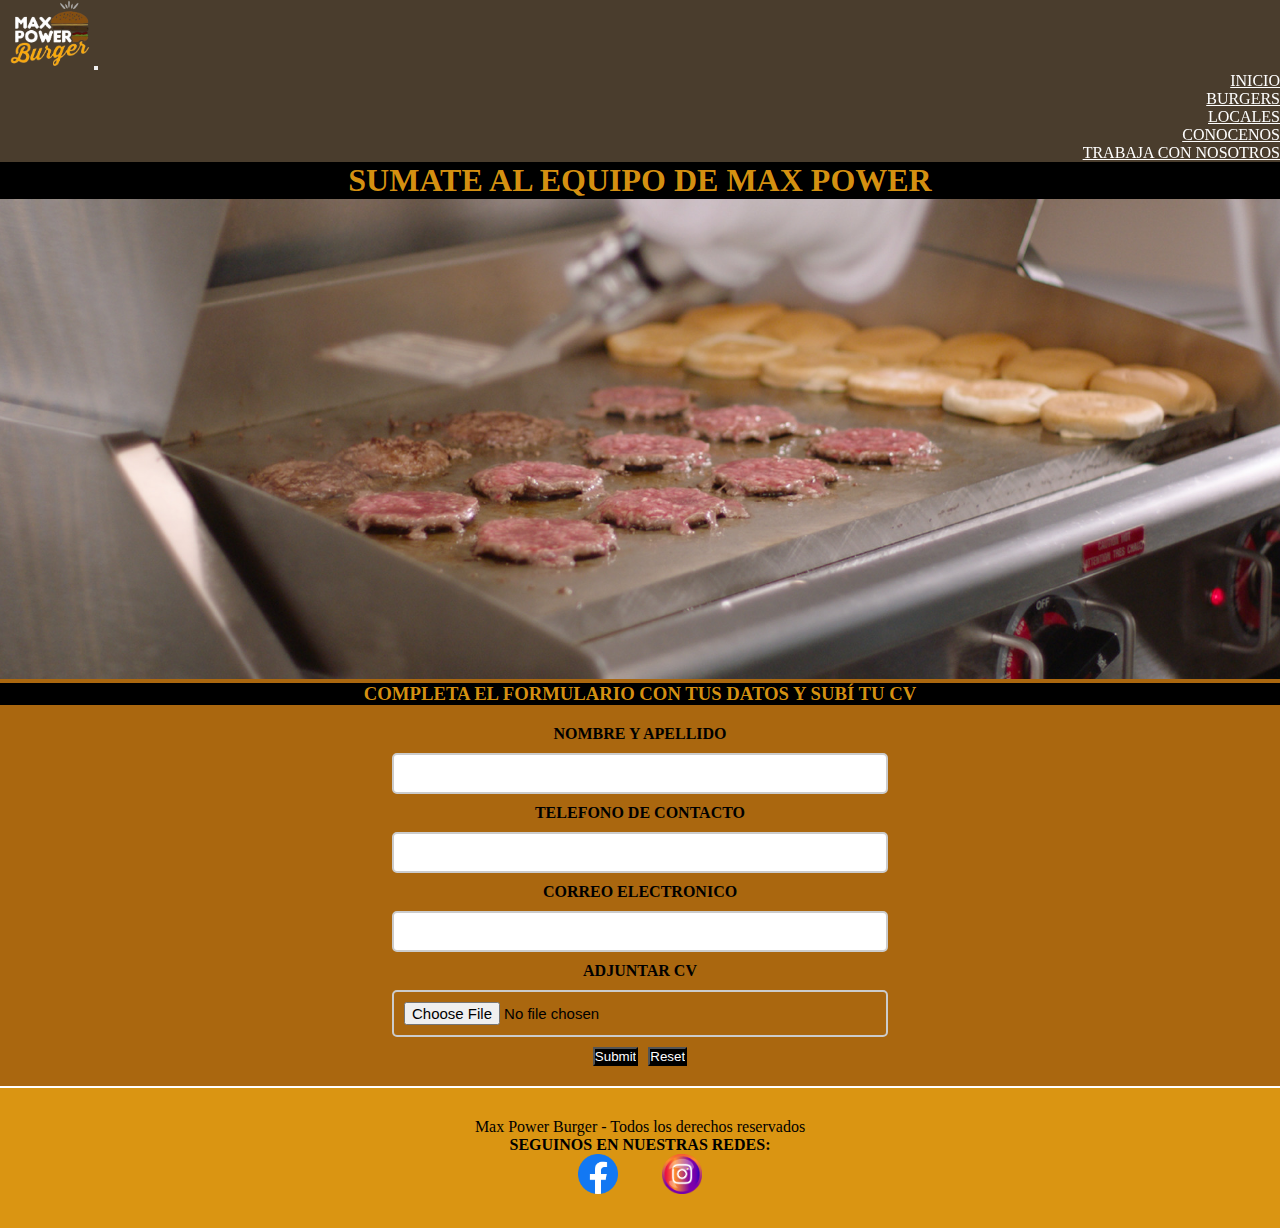
<file: html/trabaja.html>
<!DOCTYPE html>
<html lang="es">

<head>
  <meta charset="UTF-8">
  <meta name="viewport" content="width=device-width, initial-scale=1.0">
  <title> Max Power Burger - Trabaja con nosotros </title>
  <meta name="description" content="Formá parte de esta gran familia de hamburgueseros, te esperamos.">
  <link rel="shortcut icon" href="../img/logoMaxP.png" type="image/x-icon">
  <link href="https://cdn.jsdelivr.net/npm/bootstrap@5.3.0/dist/css/bootstrap.min.css" rel="stylesheet"
    integrity="sha384-9ndCyUaIbzAi2FUVXJi0CjmCapSmO7SnpJef0486qhLnuZ2cdeRhO02iuK6FUUVM" crossorigin="anonymous">
  <link rel="stylesheet" href="../css/estilo.css">
  <link href="https://unpkg.com/aos@2.3.1/dist/aos.css" rel="stylesheet">
</head>

<body>

  <header class="navbar navbar-expand-lg fondo headerFixed">
    <div class="container-fluid">
      <a class="navbar-brand" href="../index.html">
        <img class="logoHeader" src="../img/logoMaxPower.png" alt="logo"></a>
      <button class="navbar-toggler bg-dark-subtle" type="button" data-bs-toggle="collapse" data-bs-target="#navbarNav"
        aria-controls="navbarNav" aria-expanded="false" aria-label="Toggle navigation">
        <span class="navbar-toggler-icon"></span>
      </button>
      <nav class="collapse navbar-collapse" id="navbarNav">
        <ul class="navbar-nav mx-auto">
          <li class="nav-item">
            <a class="nav-link" aria-current="page" href="../index.html"> Inicio </a>
          </li>
          <li class="nav-item">
            <a class="nav-link" href="burgers.html"> Burgers </a>
          </li>
          <li class="nav-item">
            <a class="nav-link" href="locales.html"> Locales </a>
          </li>
          <li class="nav-item">
            <a class="nav-link" href="conocenos.html"> Conocenos </a>
          </li>
          <li class="nav-item">
            <a class="nav-link" href="trabaja.html"> Trabaja con nosotros </a>
          </li>
        </ul>
      </nav>
    </div>
  </header>

  <main>
    <h1 data-aos="fade-down" class="titulos">SUMATE AL EQUIPO DE MAX POWER</h1>
    <img class="img-fluid bannerPrincipal" src="../img/trabajaconnosotros.png" alt="trabajando">

    <div>
      <h3 class="text-center subTitulos">COMPLETA EL FORMULARIO CON TUS DATOS Y SUBÍ TU CV</h3>
      <form class="formulario">
        <label class="label " for="nombre">NOMBRE Y APELLIDO</label>
        <input class="input " type="text" id="nombre">

        <label class="label" for="telefono">TELEFONO DE CONTACTO</label>
        <input class="input" type="text" id="telefono">

        <label class="label" for="correo">CORREO ELECTRONICO</label>
        <input class="input" type="email" id="correo">

        <label class="label" for="">ADJUNTAR CV</label>
        <input class="input" type="file" name="" id="">

        <div class="btns">
          <input class="btn" type="submit">
          <input class="btn" type="reset">
        </div>
      </form>
    </div>
  </main>

  <footer>
    <p>Max Power Burger - Todos los derechos reservados</p>
    <p class="seguinos">SEGUINOS EN NUESTRAS REDES:</p>
    <a href="http://facebook.com/maxpowerburger" target="_blank">
      <img class="logoRedes" src="../img/logo-facebook.png" alt="facebook">
    </a>
    <a href="https://www.instagram.com/maxpowerburger" target="_blank">
      <img class="logoRedes" src="../img/logo-instagram.png" alt="instagram">
    </a>
  </footer>

  <script src="https://cdn.jsdelivr.net/npm/bootstrap@5.3.0/dist/js/bootstrap.bundle.min.js"
    integrity="sha384-geWF76RCwLtnZ8qwWowPQNguL3RmwHVBC9FhGdlKrxdiJJigb/j/68SIy3Te4Bkz"
    crossorigin="anonymous"></script>
  <script src="https://unpkg.com/aos@2.3.1/dist/aos.js"></script>
  <script>
    AOS.init();
  </script>
</body>

</html>
</file>
<file: css/estilo.css>
* {
  margin: 0;
  padding: 0;
  box-sizing: border-box;
}
/*comienza el header*/
body {
  background-color: rgba(167, 97, 5, 0.959);
}

.navbar-nav {
  text-align: right;
}

header.navbar a {
  text-transform: uppercase;
  color: white;
  margin-left: 10px;
}
header.headerFixed {
  position: sticky;
  width: 100%;
  top: 0;
  z-index: 1000;
}
header.fondo {
  background-color: rgba(53, 52, 52, 0.8235294118);
}
header a .logoHeader {
  width: 80px;
}
/*comienzo del footer*/
footer {
  background-color: rgba(219, 149, 18, 0.993);
  border-top: 2px solid white;
  padding: 30px 10px;
  width: 100%;
  text-align: center;
}
footer .logoRedes {
  width: 40px;
  height: 40px;
}
footer .seguinos {
  font-weight: bold;
  text-transform: uppercase;
}
footer a {
  text-decoration: none;
  padding: 20px;
}
/*banner index y carousel */
.bannerPrincipal {
  width: 100%;
  max-height: 750px;
  object-fit: cover;
}

.carousel {
  margin-top: 10px;
  background-color: white;
}
.carousel .estrellas {
  height: 100px;
}
.carousel .testimonios {
  text-align: center;
}
.carousel .testimoniosImg {
  text-align: center;
}
/*titulos de las paginas*/
.titulos {
  text-transform: uppercase;
  text-align: center;
  background-color: black;
  color: rgba(219, 149, 18, 0.993);
  font-weight: bolder;
}

.subTitulos {
  text-align: center;
  background-color: black;
  color: rgba(219, 149, 18, 0.993);
  font-weight: bolder;
}

.containerCentrado {
  text-align: center;
}

.container {
  margin: 0 auto;
  margin-bottom: 3rem;
}

.containerFondo {
  background-color: rgba(219, 149, 18, 0.993);
}
/*comienza locales*/
.tarjetaLocales {
  display: grid;
  grid-template-columns: repeat(1, 1fr);
  gap: 15px;
  padding: 7px;
}

.contenedorLocales {
  display: flex;
  flex-direction: column;
  align-items: center;
  padding: 7px;
  background-color: rgba(219, 149, 18, 0.993);
  border-radius: 5px;
  box-shadow: 0px 4px 10px rgba(0, 0, 0, 0.1);
}

.imgLocales {
  width: 100%;
  height: 500px;
  object-fit: cover;
  border-radius: 5px;
  margin-bottom: 20px;
}
/*comienza conocenos*/
.sectionAboutUs {
  display: flex;
  flex-direction: row;
  align-items: center;
}
.sectionAboutUs .cardParrafo {
  width: 90%;
}
.sectionAboutUs .cardParrafo .cardConocenos {
  background-color: rgba(219, 149, 18, 0.993);
  border-radius: 10px;
  border: 20px rgba(219, 149, 18, 0.993) solid;
}
.sectionAboutUs .imgConocenos {
  border-radius: 10px;
  width: 100%;
}
.sectionAboutUs .contenido {
  margin: 10px;
}
/*meedia queris*/
@media (min-width: 768px) {
  .tarjetaLocales {
    grid-template-columns: repeat(2, 1fr);
  }
}
@media (max-width: 890px) {
  .sectionAboutUs {
    display: flex;
    flex-direction: column;
    align-items: center;
  }
}
/*formularios de trabaja con nosotros*/
form {
  display: flex;
  flex-direction: column;
  align-items: center;
}

.formulario {
  padding: 20px;
}
.formulario .label {
  display: block;
  font-weight: bolder;
  margin-bottom: 10px;
}
.formulario .input {
  display: block;
  width: 100%;
  padding: 10px;
  border: 2px solid #ccc;
  border-radius: 5px;
  margin-bottom: 10px;
  font-size: 15px;
  transition: width 1s;
}
.formulario .btns {
  display: flex;
  gap: 10px;
}
.formulario .btns .btn {
  cursor: pointer;
  background-color: black;
  color: white;
}

@media (min-width: 768px) {
  .formulario .input {
    width: 50%;
  }
}
@media (min-width: 992px) {
  .formulario .input {
    width: 40%;
  }
}

/*# sourceMappingURL=estilo.css.map */
</file>
